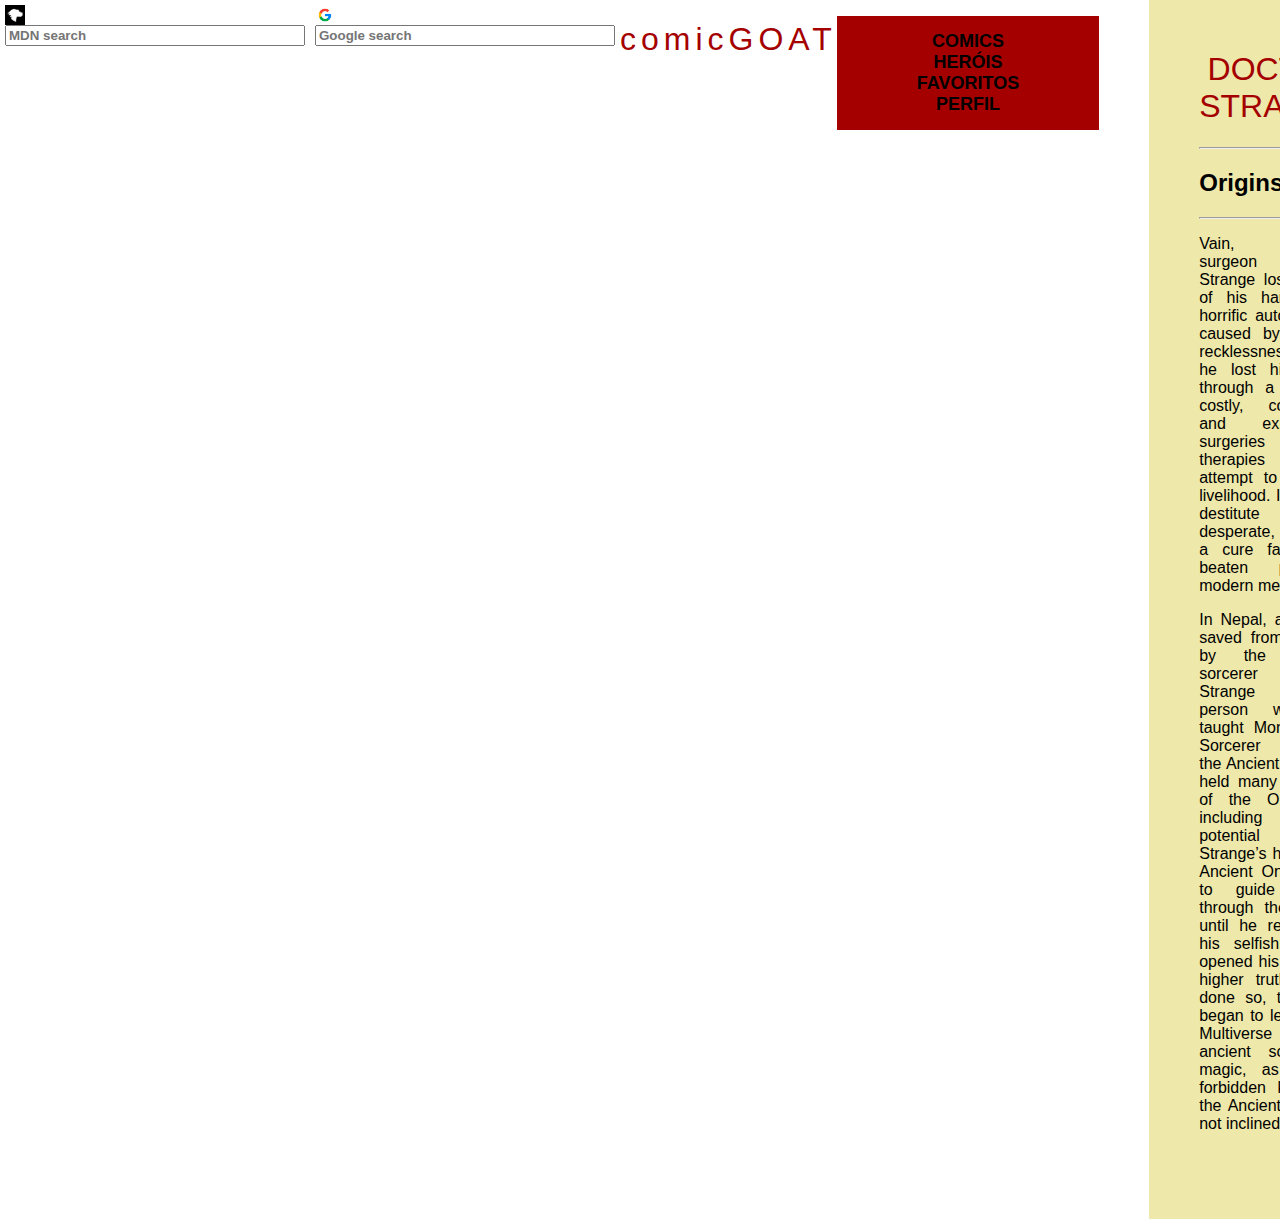
<file: index.html>
<!DOCTYPE html>
<html lang="en">

<head>
    <meta charset="UTF-8">
    <meta http-equiv="X-UA-Compatible" content="IE=edge">
    <meta name="viewport" content="width=device-width, initial-scale=1.0">
    <title>comicGOAT</title>
    <link rel="stylesheet" href="styles.css">
    <link rel="shortcut icon" href="cg-site-icon3.png" type="image/x-icon">
    <base target="_blank" rel="noopener noreferrer">
</head>

<body>
    <form action="https://developer.mozilla.org/en-US/search">
        <a href="https://developer.mozilla.org/en-US/search">
            <img class="icon" src="MDN-icon.jpg" width="20" height="20"></a>
        <input type="search" name="q" placeholder="MDN search">
    </form>
    <form action="https://www.google.com/search">
        <span><a href="https://www.google.com">
                <img class="icon" src="Google-icon.jpg" width="20" height="20"></a></span>
        <input type="search" name="q" placeholder="Google search">
    </form>

    <h1 class="title">comicGOAT</h1>
    <nav>
        <ul class="menu">
            <li>COMICS</li>
            <li>HERÓIS</li>
            <li>FAVORITOS</li>
            <li>PERFIL</li>
        </ul>
    </nav>
    <div class="strange">
        <h1>DOCTOR STRANGE</h1>
        <hr>
        <h2>Origins</h2>
        <hr>
        <p>Vain, egotistic surgeon Stephen Strange lost the use of his hands in a horrific auto accident caused by
            his
            own recklessness. In turn, he lost his fortune through a series of costly, complicated and experimental
            surgeries and therapies in an attempt to save his livelihood. In the end, destitute and desperate, he
            sought
            a cure far off the beaten path of modern medicine.
        </p>
        <p>In Nepal, after being saved from muggers by the powerful sorcerer Mordo, Strange met the person who had
            taught Mordo-Earth’s Sorcerer Supreme, the Ancient One, who held many mysteries of the Old World,
            including
            the potential to heal Strange’s hands. The Ancient One refused to guide Strange through the process
            until
            he relinquished his selfishness and opened his mind to a higher truth. Having done so, the doctor began
            to
            learn of the Multiverse and the ancient science of magic, as well as forbidden knowledge the Ancient One
            was
            not inclined to share.
        </p>
    </div>

    <div class="strangeRR">
        <h1>DOCTOR STRANGE</h1>
        <hr>
        <h2>Origins</h2>
        <hr>
        <p>Vain, egotistic surgeon Stephen Strange lost the use of his hands in a horrific auto accident
            caused
            by his
            own recklessness. In turn, he lost his fortune through a series of costly, complicated and
            experimental
            surgeries and therapies in an attempt to save his livelihood. In the end, destitute and
            desperate,
            he sought
            a cure far off the beaten path of modern medicine.
        </p>
        <p>In Nepal, after being saved from muggers by the powerful sorcerer Mordo, Strange met the person
            who
            had
            taught Mordo-Earth’s Sorcerer Supreme, the Ancient One, who held many mysteries of the Old
            World,
            including
            the potential to heal Strange’s hands. The Ancient One refused to guide Strange through the
            process
            until
            he relinquished his selfishness and opened his mind to a higher truth. Having done so, the
            doctor
            began to
            learn of the Multiverse and the ancient science of magic, as well as forbidden knowledge the
            Ancient
            One was
            not inclined to share.
        </p>
    </div>

    <div>
        <footer>
            <nav>
                <ul>
                    <li>COMICS</li>
                    <li>HERÓIS</li>
                    <li>FAVORITOS</li>
                    <li>PERFIL</li>
                </ul>
            </nav>
        </footer>
    </div>
</body>

</html>
</file>
<file: styles.css>
*{
    font-family: Verdana, Geneva, Tahoma, sans-serif;
}
body{
    margin: 0;
    display: flex;
}

form{
    margin: 5px;
    text-decoration: underline wavy plum uppercase;
    font-weight: 100;
}
img.icon{
    vertical-align: bottom;
}
input[type="search"]{
    width: 300px;
    font-weight:bolder;
}
::placeholder
{
    font-weight:bolder;
}
h1 {
    color:rgb(165, 0, 0);
    text-align:center;
    font-weight: lighter;
}
h1.title{
    letter-spacing: 5px;
}
h2{
    color:black;
}
p{
    text-align:justify;
}
ul{
    text-align:center;
}
ul.menu{
    background-color: rgb(165, 0, 0);
    color: black;
    padding: 15px;
}
ul.menu li{
    font-weight: bold;
    font-size: 18px;
    margin: 50px;
    padding: 15px;
    list-style-type: none;
    display: inline;
}
ul.menu li:hover{
    background-color: red;
    color: white;
    /*-webkit-text-stroke-width: 1px;
    -webkit-text-stroke-color: black;*/
}

.strange{
    padding: 30px 50px;
    margin-left:50px;
    width: 500px;
    background-color: palegoldenrod;
    display:inline;
}
.strangeRR{
    padding: 50px;
    margin-left:50px;
    width: 500px;
    display:inline;
}
footer{
    background-color: rgb(165, 0, 0);
    color: white;
    font-weight: bold;
    align-items: center;
    padding: 15px;
}
footer nav ul li{
    list-style-type: none;
    display: inline;
    margin: 0px 50px;
}
</file>
